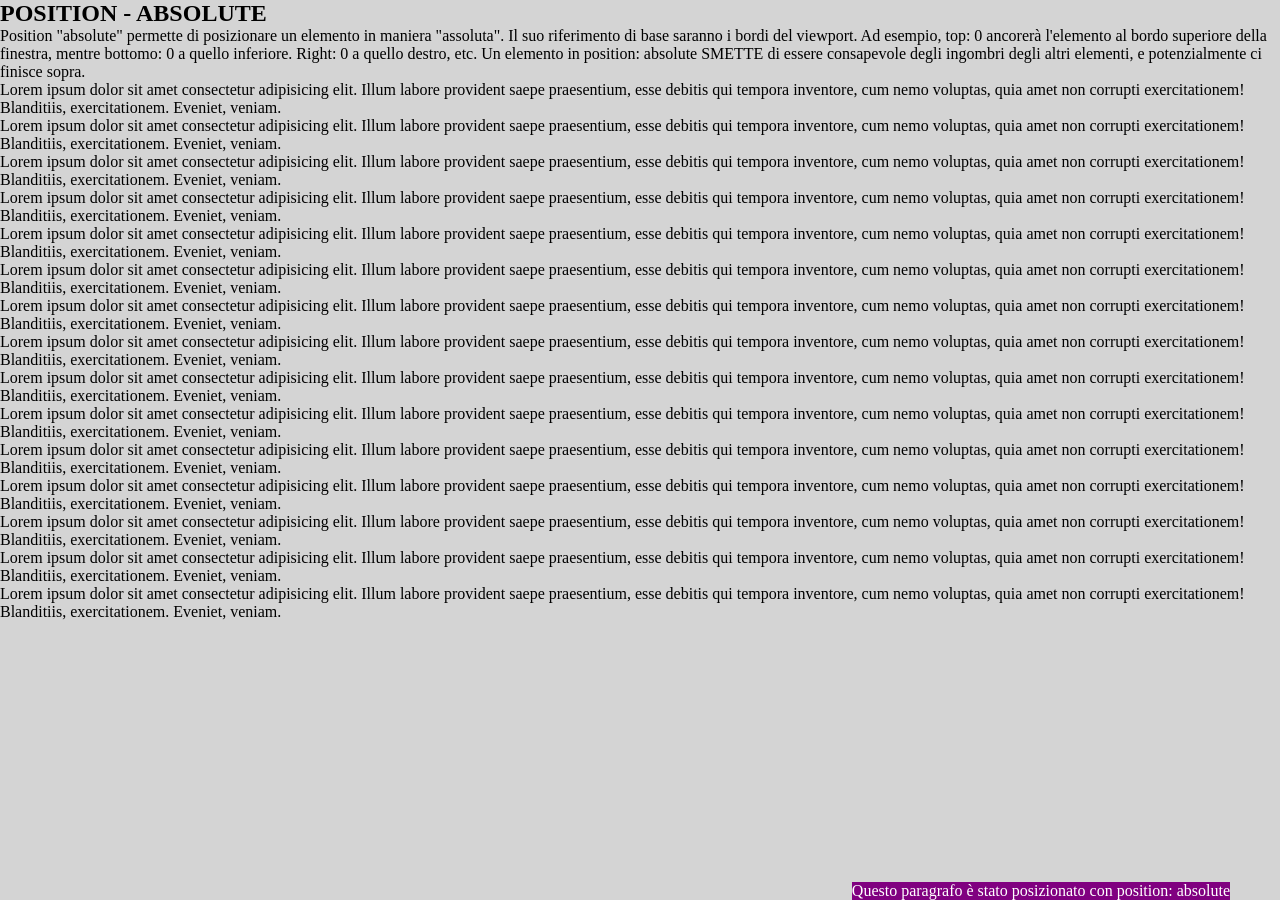
<file: position-absolute.html>
<!DOCTYPE html>
<html lang="en">
  <head>
    <meta charset="UTF-8" />
    <meta name="viewport" content="width=device-width, initial-scale=1.0" />
    <title>POSITION: ABSOLUTE</title>
    <style>
      /* mini reset */

      body,
      h2,
      p {
        margin: 0;
      }

      body {
        background-color: #d4d4d4;
      }

      .absolute {
        background-color: purple;
        color: white;
        position: absolute;
        bottom: 0;
        right: 50px;
      }
    </style>
  </head>
  <body>
    <header>
      <h2>POSITION - ABSOLUTE</h2>
    </header>
    <main>
      <p>
        Position "absolute" permette di posizionare un elemento in maniera
        "assoluta". Il suo riferimento di base saranno i bordi del viewport. Ad
        esempio, top: 0 ancorerà l'elemento al bordo superiore della finestra,
        mentre bottomo: 0 a quello inferiore. Right: 0 a quello destro, etc. Un
        elemento in position: absolute SMETTE di essere consapevole degli
        ingombri degli altri elementi, e potenzialmente ci finisce sopra.
      </p>
    </main>
    <article>
      <p class="absolute">
        Questo paragrafo è stato posizionato con position: absolute
      </p>
    </article>
    <article>
      <p>
        Lorem ipsum dolor sit amet consectetur adipisicing elit. Illum labore
        provident saepe praesentium, esse debitis qui tempora inventore, cum
        nemo voluptas, quia amet non corrupti exercitationem! Blanditiis,
        exercitationem. Eveniet, veniam.
      </p>
      <p>
        Lorem ipsum dolor sit amet consectetur adipisicing elit. Illum labore
        provident saepe praesentium, esse debitis qui tempora inventore, cum
        nemo voluptas, quia amet non corrupti exercitationem! Blanditiis,
        exercitationem. Eveniet, veniam.
      </p>
      <p>
        Lorem ipsum dolor sit amet consectetur adipisicing elit. Illum labore
        provident saepe praesentium, esse debitis qui tempora inventore, cum
        nemo voluptas, quia amet non corrupti exercitationem! Blanditiis,
        exercitationem. Eveniet, veniam.
      </p>
      <p>
        Lorem ipsum dolor sit amet consectetur adipisicing elit. Illum labore
        provident saepe praesentium, esse debitis qui tempora inventore, cum
        nemo voluptas, quia amet non corrupti exercitationem! Blanditiis,
        exercitationem. Eveniet, veniam.
      </p>
      <p>
        Lorem ipsum dolor sit amet consectetur adipisicing elit. Illum labore
        provident saepe praesentium, esse debitis qui tempora inventore, cum
        nemo voluptas, quia amet non corrupti exercitationem! Blanditiis,
        exercitationem. Eveniet, veniam.
      </p>
      <p>
        Lorem ipsum dolor sit amet consectetur adipisicing elit. Illum labore
        provident saepe praesentium, esse debitis qui tempora inventore, cum
        nemo voluptas, quia amet non corrupti exercitationem! Blanditiis,
        exercitationem. Eveniet, veniam.
      </p>
      <p>
        Lorem ipsum dolor sit amet consectetur adipisicing elit. Illum labore
        provident saepe praesentium, esse debitis qui tempora inventore, cum
        nemo voluptas, quia amet non corrupti exercitationem! Blanditiis,
        exercitationem. Eveniet, veniam.
      </p>
      <p>
        Lorem ipsum dolor sit amet consectetur adipisicing elit. Illum labore
        provident saepe praesentium, esse debitis qui tempora inventore, cum
        nemo voluptas, quia amet non corrupti exercitationem! Blanditiis,
        exercitationem. Eveniet, veniam.
      </p>
      <p>
        Lorem ipsum dolor sit amet consectetur adipisicing elit. Illum labore
        provident saepe praesentium, esse debitis qui tempora inventore, cum
        nemo voluptas, quia amet non corrupti exercitationem! Blanditiis,
        exercitationem. Eveniet, veniam.
      </p>
      <p>
        Lorem ipsum dolor sit amet consectetur adipisicing elit. Illum labore
        provident saepe praesentium, esse debitis qui tempora inventore, cum
        nemo voluptas, quia amet non corrupti exercitationem! Blanditiis,
        exercitationem. Eveniet, veniam.
      </p>
      <p>
        Lorem ipsum dolor sit amet consectetur adipisicing elit. Illum labore
        provident saepe praesentium, esse debitis qui tempora inventore, cum
        nemo voluptas, quia amet non corrupti exercitationem! Blanditiis,
        exercitationem. Eveniet, veniam.
      </p>
      <p>
        Lorem ipsum dolor sit amet consectetur adipisicing elit. Illum labore
        provident saepe praesentium, esse debitis qui tempora inventore, cum
        nemo voluptas, quia amet non corrupti exercitationem! Blanditiis,
        exercitationem. Eveniet, veniam.
      </p>
      <p>
        Lorem ipsum dolor sit amet consectetur adipisicing elit. Illum labore
        provident saepe praesentium, esse debitis qui tempora inventore, cum
        nemo voluptas, quia amet non corrupti exercitationem! Blanditiis,
        exercitationem. Eveniet, veniam.
      </p>
      <p>
        Lorem ipsum dolor sit amet consectetur adipisicing elit. Illum labore
        provident saepe praesentium, esse debitis qui tempora inventore, cum
        nemo voluptas, quia amet non corrupti exercitationem! Blanditiis,
        exercitationem. Eveniet, veniam.
      </p>
      <p>
        Lorem ipsum dolor sit amet consectetur adipisicing elit. Illum labore
        provident saepe praesentium, esse debitis qui tempora inventore, cum
        nemo voluptas, quia amet non corrupti exercitationem! Blanditiis,
        exercitationem. Eveniet, veniam.
      </p>
    </article>
  </body>
</html>
</file>
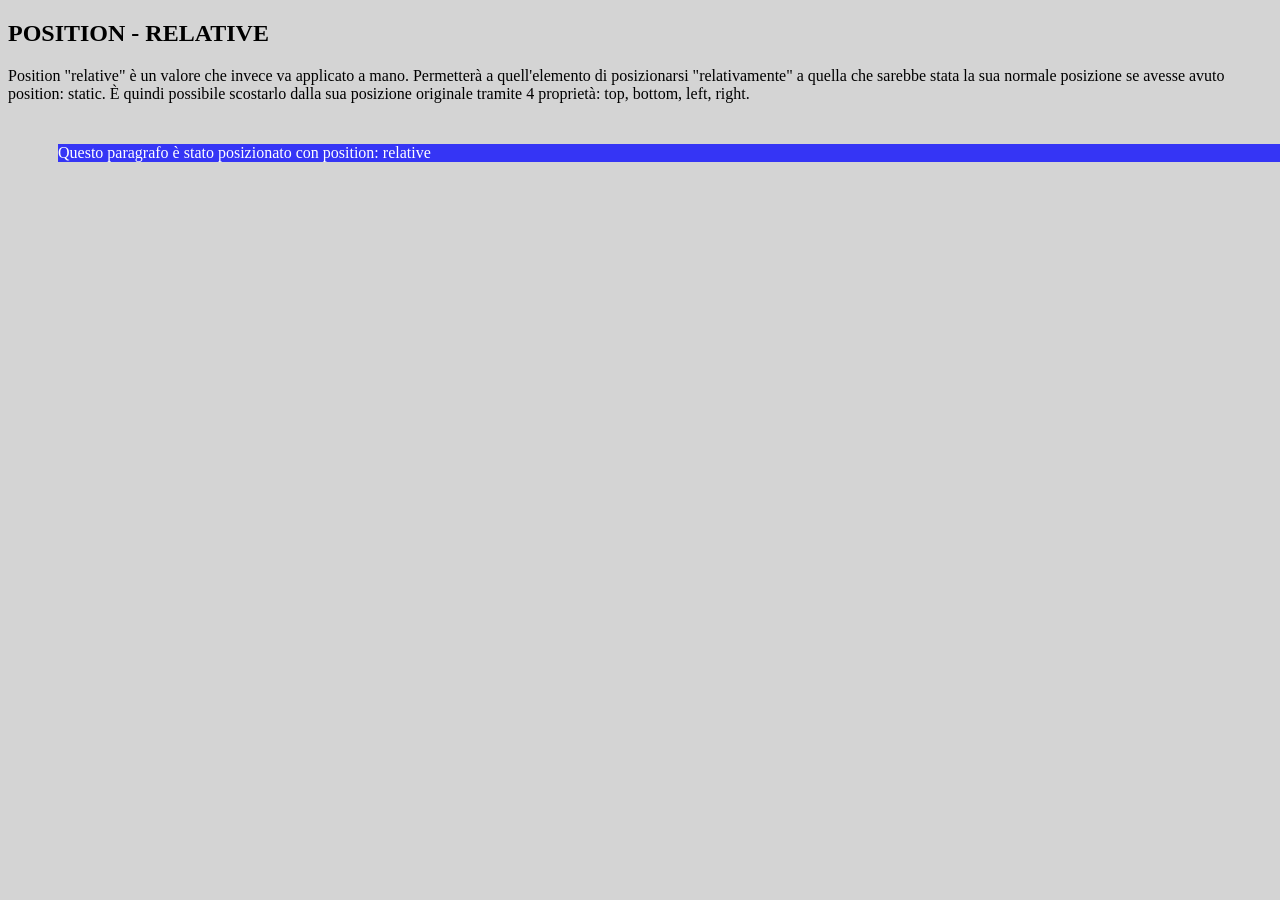
<file: position-relative.html>
<!DOCTYPE html>
<html lang="en">
  <head>
    <meta charset="UTF-8" />
    <meta name="viewport" content="width=device-width, initial-scale=1.0" />
    <title>POSITION: RELATIVE</title>
    <style>
      body {
        background-color: #d4d4d4;
      }

      .relative {
        background-color: rgb(53, 53, 245);
        color: white;
        position: relative;
        /* top: 25px; */
        /* left: 50px; */
        /* oppure, shorthand: */
        inset: 25px 0 0 50px; /* stesso utilizzo di margin/padding */
      }
    </style>
  </head>
  <body>
    <header>
      <h2>POSITION - RELATIVE</h2>
    </header>
    <main>
      <p>
        Position "relative" è un valore che invece va applicato a mano.
        Permetterà a quell'elemento di posizionarsi "relativamente" a quella che
        sarebbe stata la sua normale posizione se avesse avuto position: static.
        È quindi possibile scostarlo dalla sua posizione originale tramite 4
        proprietà: top, bottom, left, right.
      </p>
    </main>
    <article>
      <p class="relative">
        Questo paragrafo è stato posizionato con position: relative
      </p>
    </article>
  </body>
</html>
</file>
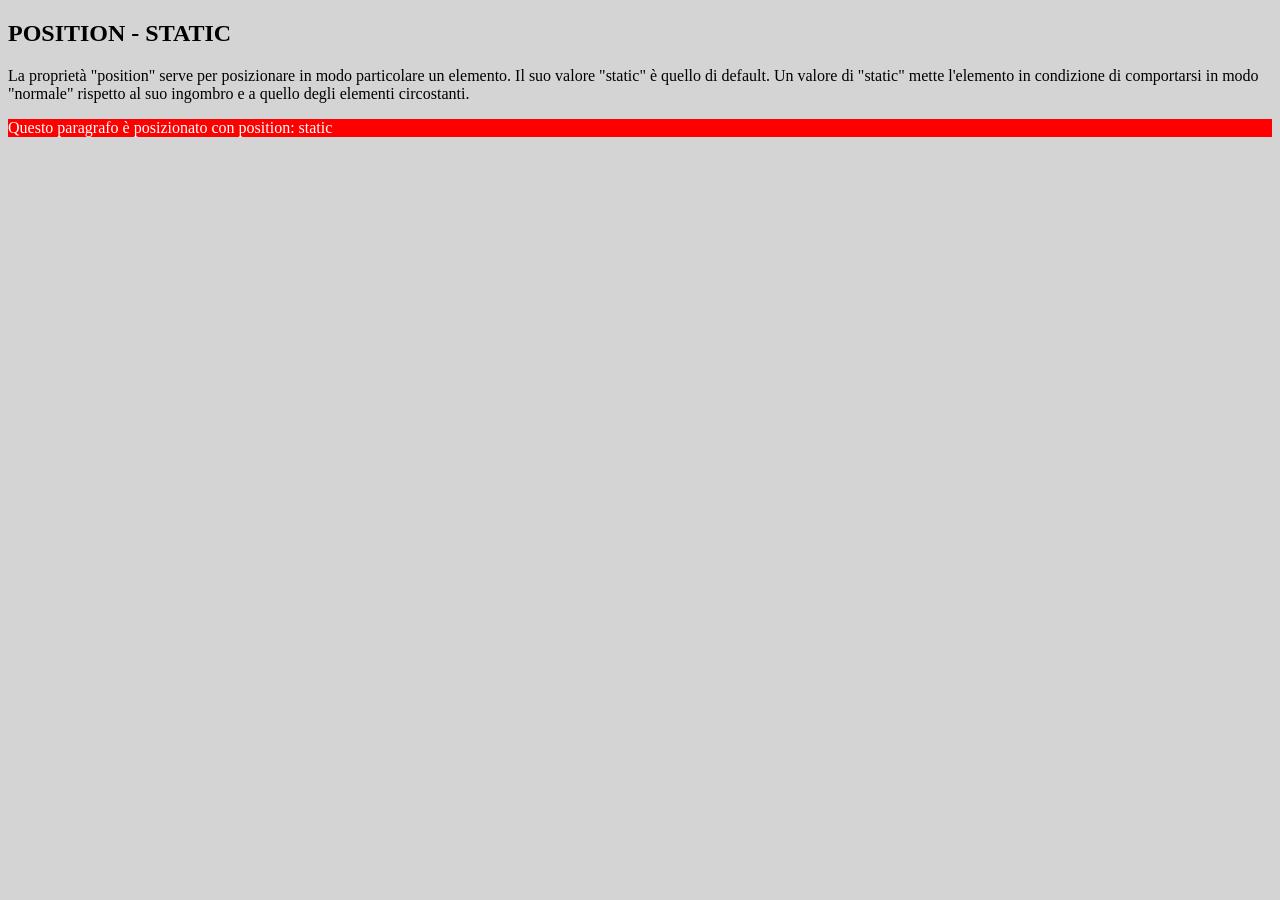
<file: position-static.html>
<!DOCTYPE html>
<html lang="en">
  <head>
    <meta charset="UTF-8" />
    <meta name="viewport" content="width=device-width, initial-scale=1.0" />
    <title>POSITION: STATIC</title>
    <style>
      body {
        background-color: #d4d4d4;
      }

      .static {
        position: static; /* valore di default */
        background-color: red;
        color: white;
      }
    </style>
  </head>
  <body>
    <header>
      <h2>POSITION - STATIC</h2>
    </header>
    <main>
      <p>
        La proprietà "position" serve per posizionare in modo particolare un
        elemento. Il suo valore "static" è quello di default. Un valore di
        "static" mette l'elemento in condizione di comportarsi in modo "normale"
        rispetto al suo ingombro e a quello degli elementi circostanti.
      </p>
      <article>
        <p class="static">
          Questo paragrafo è posizionato con position: static
        </p>
      </article>
    </main>
  </body>
</html>
</file>
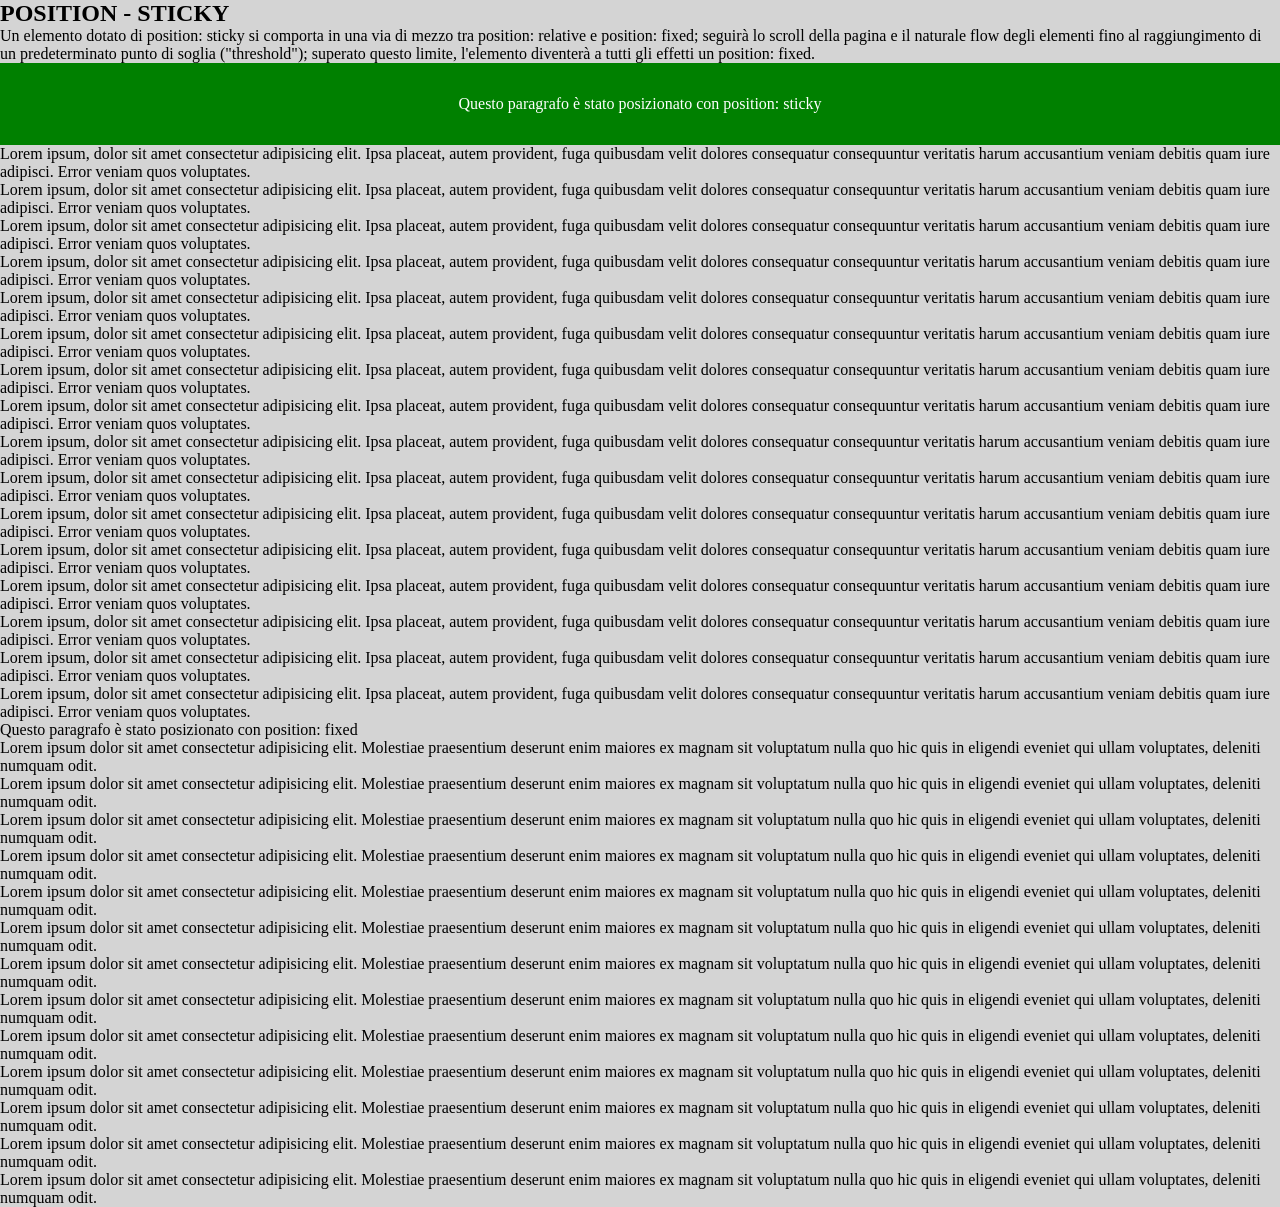
<file: position-sticky.html>
<!DOCTYPE html>
<html lang="en">
  <head>
    <meta charset="UTF-8" />
    <meta name="viewport" content="width=device-width, initial-scale=1.0" />
    <title>POSITION: STICKY</title>
    <style>
      /* mini reset */

      body,
      h2,
      p {
        margin: 0;
      }

      body {
        background-color: #d4d4d4;
      }

      .sticky {
        background-color: green;
        color: white;
        position: sticky;
        top: 0;
        text-align: center;
      }

      .sticky p {
        padding: 2em 0;
      }
    </style>
  </head>
  <body>
    <header>
      <h2>POSITION - STICKY</h2>
    </header>
    <main>
      <p>
        Un elemento dotato di position: sticky si comporta in una via di mezzo
        tra position: relative e position: fixed; seguirà lo scroll della pagina
        e il naturale flow degli elementi fino al raggiungimento di un
        predeterminato punto di soglia ("threshold"); superato questo limite,
        l'elemento diventerà a tutti gli effetti un position: fixed.
      </p>

      <article class="sticky">
        <p>Questo paragrafo è stato posizionato con position: sticky</p>
      </article>
      <article>
        <p>
          Lorem ipsum, dolor sit amet consectetur adipisicing elit. Ipsa
          placeat, autem provident, fuga quibusdam velit dolores consequatur
          consequuntur veritatis harum accusantium veniam debitis quam iure
          adipisci. Error veniam quos voluptates.
        </p>
        <p>
          Lorem ipsum, dolor sit amet consectetur adipisicing elit. Ipsa
          placeat, autem provident, fuga quibusdam velit dolores consequatur
          consequuntur veritatis harum accusantium veniam debitis quam iure
          adipisci. Error veniam quos voluptates.
        </p>
        <p>
          Lorem ipsum, dolor sit amet consectetur adipisicing elit. Ipsa
          placeat, autem provident, fuga quibusdam velit dolores consequatur
          consequuntur veritatis harum accusantium veniam debitis quam iure
          adipisci. Error veniam quos voluptates.
        </p>
        <p>
          Lorem ipsum, dolor sit amet consectetur adipisicing elit. Ipsa
          placeat, autem provident, fuga quibusdam velit dolores consequatur
          consequuntur veritatis harum accusantium veniam debitis quam iure
          adipisci. Error veniam quos voluptates.
        </p>
        <p>
          Lorem ipsum, dolor sit amet consectetur adipisicing elit. Ipsa
          placeat, autem provident, fuga quibusdam velit dolores consequatur
          consequuntur veritatis harum accusantium veniam debitis quam iure
          adipisci. Error veniam quos voluptates.
        </p>
        <p>
          Lorem ipsum, dolor sit amet consectetur adipisicing elit. Ipsa
          placeat, autem provident, fuga quibusdam velit dolores consequatur
          consequuntur veritatis harum accusantium veniam debitis quam iure
          adipisci. Error veniam quos voluptates.
        </p>
        <p>
          Lorem ipsum, dolor sit amet consectetur adipisicing elit. Ipsa
          placeat, autem provident, fuga quibusdam velit dolores consequatur
          consequuntur veritatis harum accusantium veniam debitis quam iure
          adipisci. Error veniam quos voluptates.
        </p>
        <p>
          Lorem ipsum, dolor sit amet consectetur adipisicing elit. Ipsa
          placeat, autem provident, fuga quibusdam velit dolores consequatur
          consequuntur veritatis harum accusantium veniam debitis quam iure
          adipisci. Error veniam quos voluptates.
        </p>
        <p>
          Lorem ipsum, dolor sit amet consectetur adipisicing elit. Ipsa
          placeat, autem provident, fuga quibusdam velit dolores consequatur
          consequuntur veritatis harum accusantium veniam debitis quam iure
          adipisci. Error veniam quos voluptates.
        </p>
        <p>
          Lorem ipsum, dolor sit amet consectetur adipisicing elit. Ipsa
          placeat, autem provident, fuga quibusdam velit dolores consequatur
          consequuntur veritatis harum accusantium veniam debitis quam iure
          adipisci. Error veniam quos voluptates.
        </p>
        <p>
          Lorem ipsum, dolor sit amet consectetur adipisicing elit. Ipsa
          placeat, autem provident, fuga quibusdam velit dolores consequatur
          consequuntur veritatis harum accusantium veniam debitis quam iure
          adipisci. Error veniam quos voluptates.
        </p>
        <p>
          Lorem ipsum, dolor sit amet consectetur adipisicing elit. Ipsa
          placeat, autem provident, fuga quibusdam velit dolores consequatur
          consequuntur veritatis harum accusantium veniam debitis quam iure
          adipisci. Error veniam quos voluptates.
        </p>
        <p>
          Lorem ipsum, dolor sit amet consectetur adipisicing elit. Ipsa
          placeat, autem provident, fuga quibusdam velit dolores consequatur
          consequuntur veritatis harum accusantium veniam debitis quam iure
          adipisci. Error veniam quos voluptates.
        </p>
        <p>
          Lorem ipsum, dolor sit amet consectetur adipisicing elit. Ipsa
          placeat, autem provident, fuga quibusdam velit dolores consequatur
          consequuntur veritatis harum accusantium veniam debitis quam iure
          adipisci. Error veniam quos voluptates.
        </p>
        <p>
          Lorem ipsum, dolor sit amet consectetur adipisicing elit. Ipsa
          placeat, autem provident, fuga quibusdam velit dolores consequatur
          consequuntur veritatis harum accusantium veniam debitis quam iure
          adipisci. Error veniam quos voluptates.
        </p>
        <p>
          Lorem ipsum, dolor sit amet consectetur adipisicing elit. Ipsa
          placeat, autem provident, fuga quibusdam velit dolores consequatur
          consequuntur veritatis harum accusantium veniam debitis quam iure
          adipisci. Error veniam quos voluptates.
        </p>
      </article>
      <article>
        <p class="fixed">
          Questo paragrafo è stato posizionato con position: fixed
        </p>
      </article>
    </main>
    <footer>
      <p>
        Lorem ipsum dolor sit amet consectetur adipisicing elit. Molestiae
        praesentium deserunt enim maiores ex magnam sit voluptatum nulla quo hic
        quis in eligendi eveniet qui ullam voluptates, deleniti numquam odit.
      </p>
      <p>
        Lorem ipsum dolor sit amet consectetur adipisicing elit. Molestiae
        praesentium deserunt enim maiores ex magnam sit voluptatum nulla quo hic
        quis in eligendi eveniet qui ullam voluptates, deleniti numquam odit.
      </p>
      <p>
        Lorem ipsum dolor sit amet consectetur adipisicing elit. Molestiae
        praesentium deserunt enim maiores ex magnam sit voluptatum nulla quo hic
        quis in eligendi eveniet qui ullam voluptates, deleniti numquam odit.
      </p>
      <p>
        Lorem ipsum dolor sit amet consectetur adipisicing elit. Molestiae
        praesentium deserunt enim maiores ex magnam sit voluptatum nulla quo hic
        quis in eligendi eveniet qui ullam voluptates, deleniti numquam odit.
      </p>
      <p>
        Lorem ipsum dolor sit amet consectetur adipisicing elit. Molestiae
        praesentium deserunt enim maiores ex magnam sit voluptatum nulla quo hic
        quis in eligendi eveniet qui ullam voluptates, deleniti numquam odit.
      </p>
      <p>
        Lorem ipsum dolor sit amet consectetur adipisicing elit. Molestiae
        praesentium deserunt enim maiores ex magnam sit voluptatum nulla quo hic
        quis in eligendi eveniet qui ullam voluptates, deleniti numquam odit.
      </p>
      <p>
        Lorem ipsum dolor sit amet consectetur adipisicing elit. Molestiae
        praesentium deserunt enim maiores ex magnam sit voluptatum nulla quo hic
        quis in eligendi eveniet qui ullam voluptates, deleniti numquam odit.
      </p>
      <p>
        Lorem ipsum dolor sit amet consectetur adipisicing elit. Molestiae
        praesentium deserunt enim maiores ex magnam sit voluptatum nulla quo hic
        quis in eligendi eveniet qui ullam voluptates, deleniti numquam odit.
      </p>
      <p>
        Lorem ipsum dolor sit amet consectetur adipisicing elit. Molestiae
        praesentium deserunt enim maiores ex magnam sit voluptatum nulla quo hic
        quis in eligendi eveniet qui ullam voluptates, deleniti numquam odit.
      </p>
      <p>
        Lorem ipsum dolor sit amet consectetur adipisicing elit. Molestiae
        praesentium deserunt enim maiores ex magnam sit voluptatum nulla quo hic
        quis in eligendi eveniet qui ullam voluptates, deleniti numquam odit.
      </p>
      <p>
        Lorem ipsum dolor sit amet consectetur adipisicing elit. Molestiae
        praesentium deserunt enim maiores ex magnam sit voluptatum nulla quo hic
        quis in eligendi eveniet qui ullam voluptates, deleniti numquam odit.
      </p>
      <p>
        Lorem ipsum dolor sit amet consectetur adipisicing elit. Molestiae
        praesentium deserunt enim maiores ex magnam sit voluptatum nulla quo hic
        quis in eligendi eveniet qui ullam voluptates, deleniti numquam odit.
      </p>
      <p>
        Lorem ipsum dolor sit amet consectetur adipisicing elit. Molestiae
        praesentium deserunt enim maiores ex magnam sit voluptatum nulla quo hic
        quis in eligendi eveniet qui ullam voluptates, deleniti numquam odit.
      </p>
    </footer>
  </body>
</html>
</file>
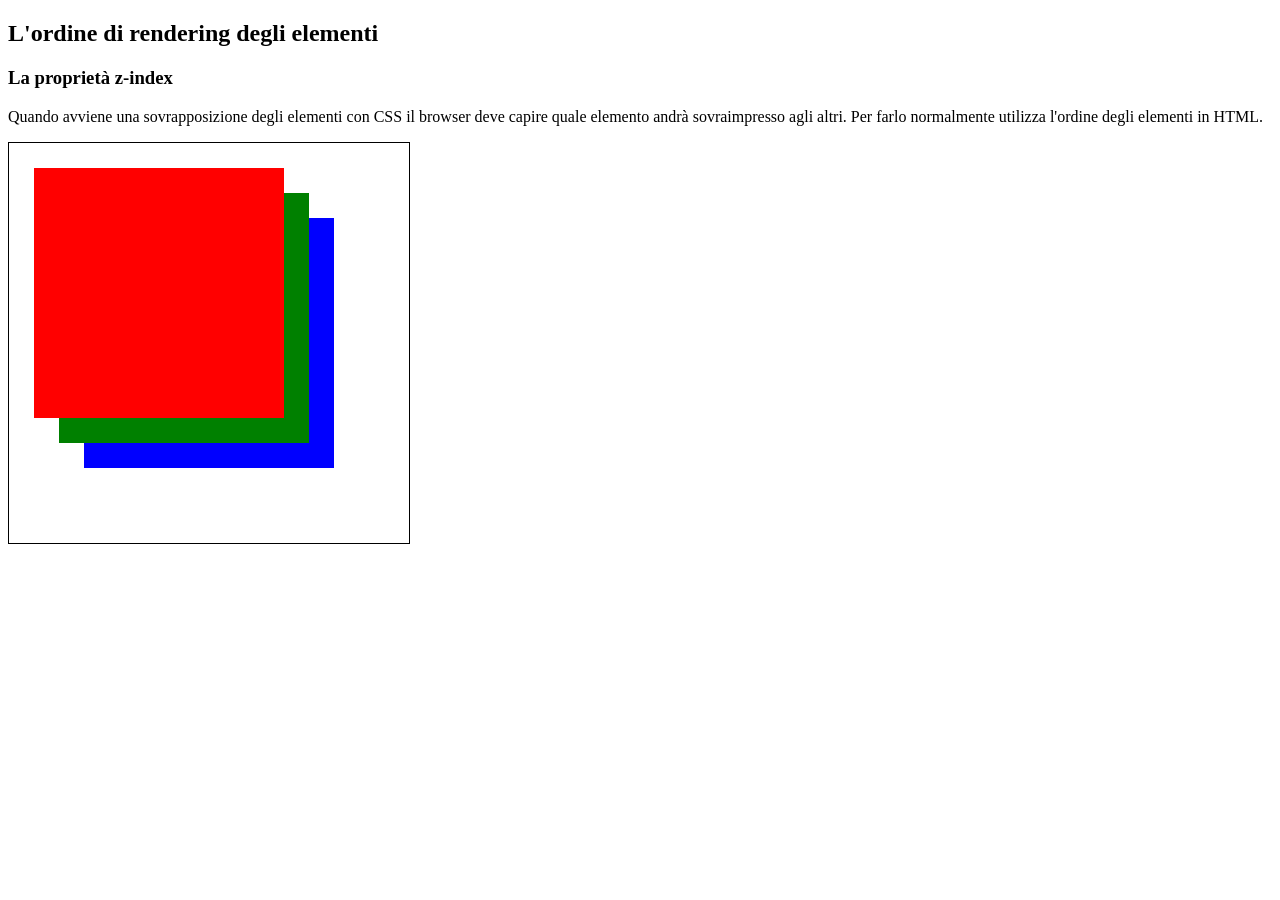
<file: z-index.html>
<!DOCTYPE html>
<html lang="en">
  <head>
    <meta charset="UTF-8" />
    <meta name="viewport" content="width=device-width, initial-scale=1.0" />
    <title>Z-INDEX</title>
    <style>
      #container {
        width: 400px;
        height: 400px;
        border: 1px solid black;
        position: relative;
      }

      .box {
        width: 250px;
        height: 250px;
        position: absolute;
      }

      #red {
        background-color: red;
        top: 25px;
        left: 25px;
        z-index: 3;
      }

      #red:hover {
        z-index: 5;
      }

      #green {
        background-color: green;
        top: 50px;
        left: 50px;
        z-index: 2;
      }

      #green:hover {
        z-index: 5;
      }

      #blue {
        background-color: blue;
        top: 75px;
        left: 75px;
        z-index: 1;
      }

      #blue:hover {
        z-index: 5;
      }
    </style>
  </head>
  <body>
    <header>
      <h2>L'ordine di rendering degli elementi</h2>
      <h3>La proprietà z-index</h3>
    </header>
    <main>
      <p>
        Quando avviene una sovrapposizione degli elementi con CSS il browser
        deve capire quale elemento andrà sovraimpresso agli altri. Per farlo
        normalmente utilizza l'ordine degli elementi in HTML.
      </p>
      <section id="container">
        <article class="box" id="red"></article>
        <article class="box" id="green"></article>
        <article class="box" id="blue"></article>
      </section>
    </main>
  </body>
</html>
</file>
